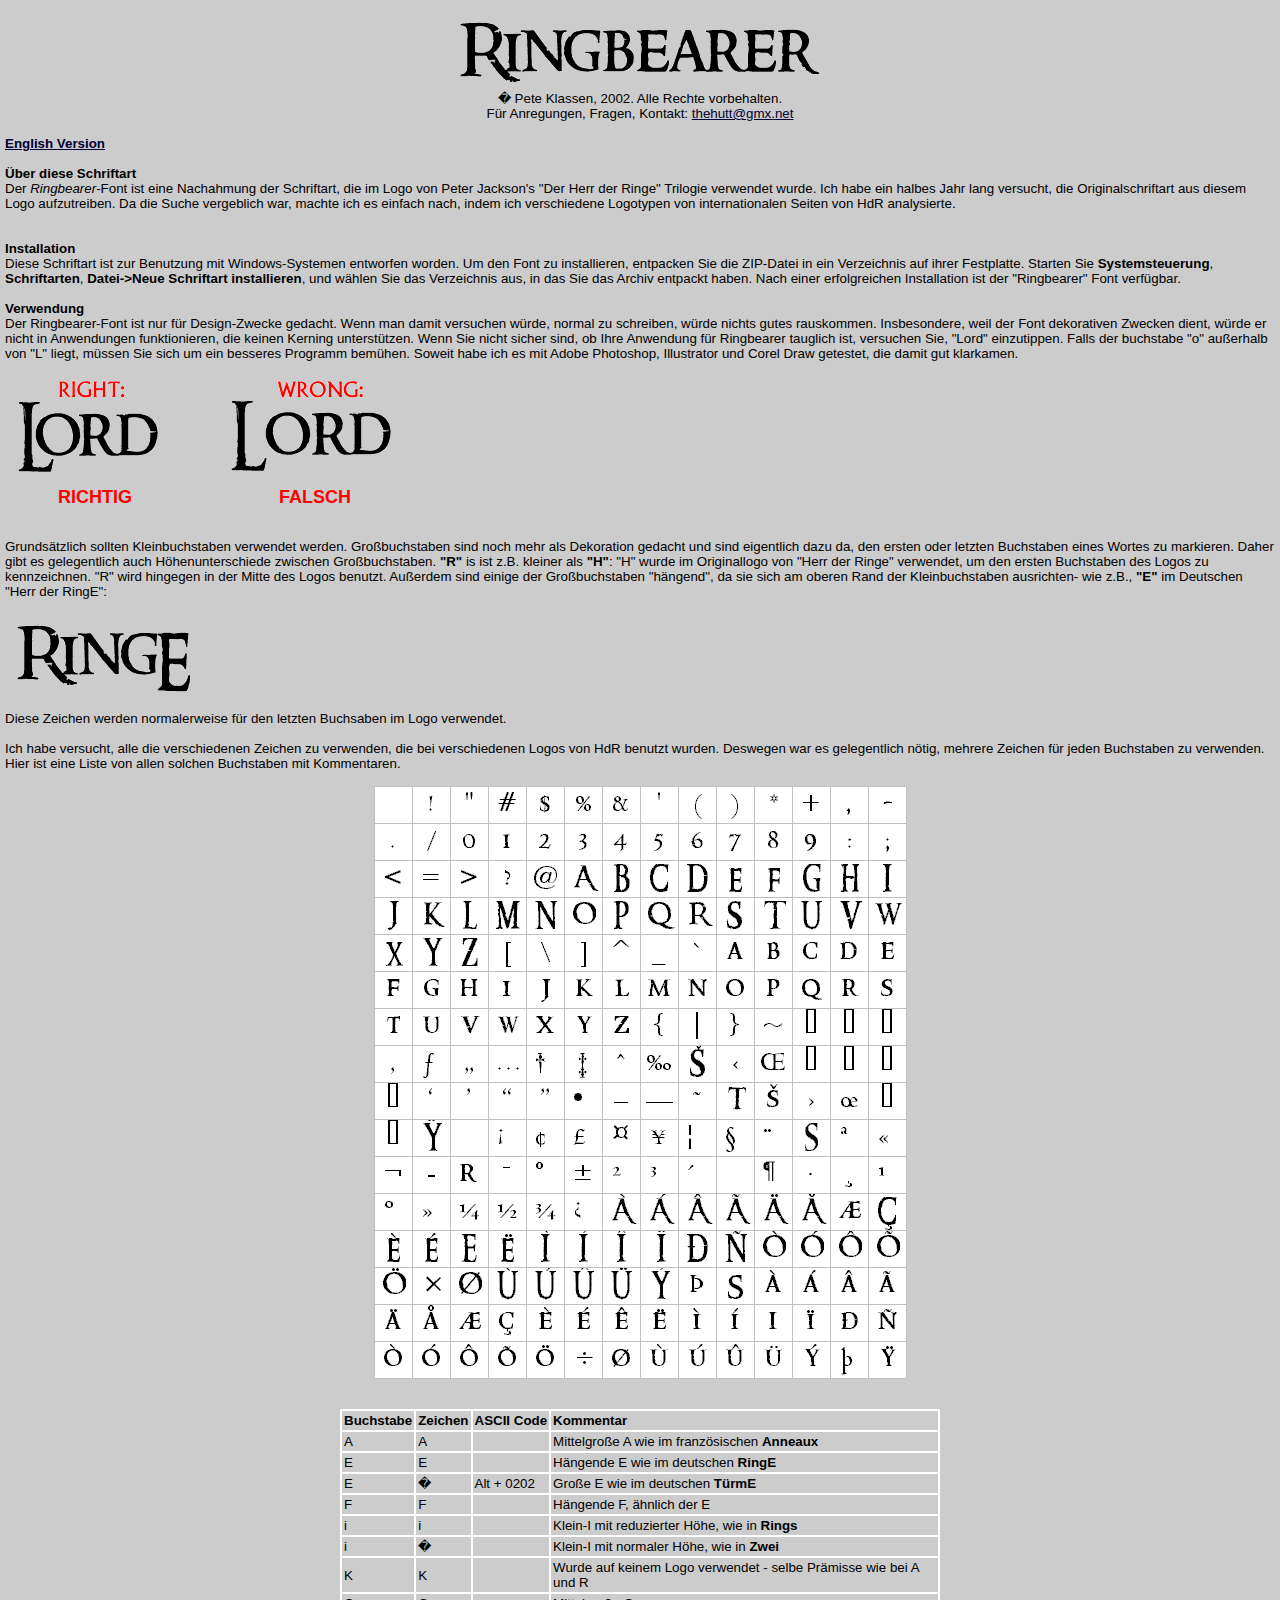
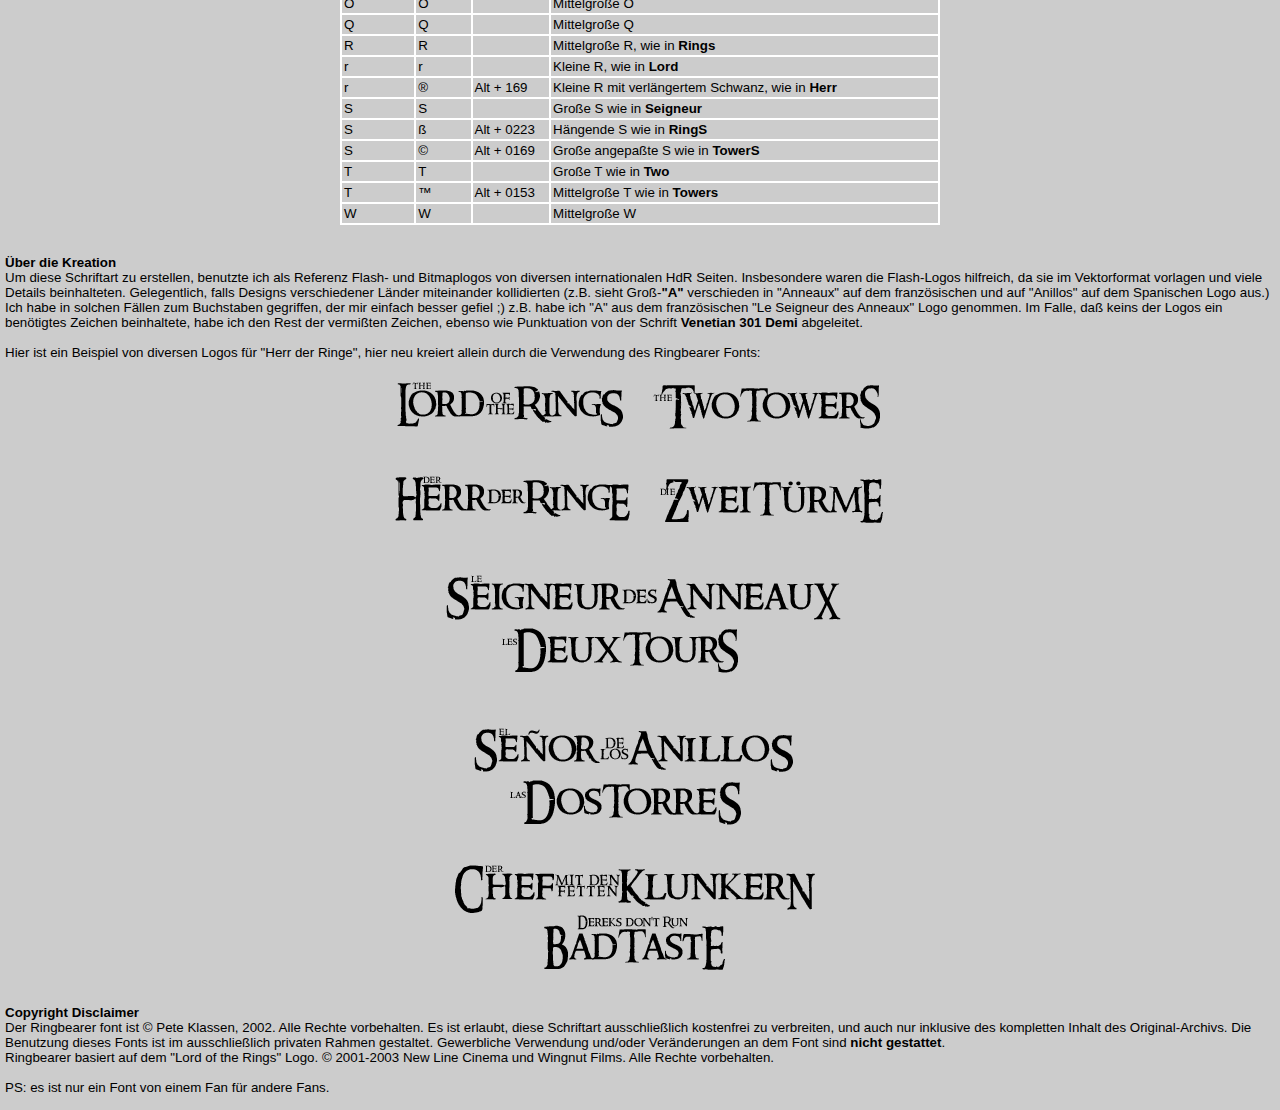
<file: Site/Homepage/Fonte-Ringbearer/liesmich.html>
<html>
<head>
<style type="text/css">
<!--
blabla {}
td {font-size: 10pt; border-width:1pt; border-style:solid; border-color:#FFFFFF;}
.loprof {font-size: 10pt; border-width:0pt; }
-->
</style>

</head>

<body bgcolor="#CCCCCC" text="#000000" alink="#000032" vlink="#000032" link="#000032" topmargin=0 leftmargin=5 marginwidth=5 marginheight=0 style="font-family:Verdana,Arial,Helvetica; font-size: 10pt;">
<br>
<center><img src="./ringbearer.gif" alt="Ringbearer" border="0"><br>
� Pete Klassen, 2002. Alle Rechte vorbehalten.<br>
F&uuml;r Anregungen, Fragen, Kontakt: <a href="mailto:thehutt@gmx.net">thehutt@gmx.net</a>
</center><br>

<b><a href="readme.html">English Version</a></b><br>&nbsp;<br>


<b>&Uuml;ber diese Schriftart</b><br>
Der <i>Ringbearer</i>-Font ist eine Nachahmung der Schriftart, die im Logo von Peter Jackson's "Der Herr der Ringe" Trilogie verwendet wurde. Ich habe ein halbes Jahr lang versucht, die Originalschriftart aus diesem Logo aufzutreiben. Da die Suche vergeblich war, machte ich es einfach nach, indem ich verschiedene Logotypen von internationalen Seiten von HdR analysierte.<br>
<br>&nbsp;<br>
<b>Installation</b><br>
Diese Schriftart ist zur Benutzung mit Windows-Systemen entworfen worden. Um den Font zu installieren, entpacken Sie die ZIP-Datei in ein Verzeichnis auf ihrer Festplatte. Starten Sie <b>Systemsteuerung</b>, <b>Schriftarten</b>, <b>Datei->Neue Schriftart installieren</b>, und w&auml;hlen Sie das Verzeichnis aus, in das Sie das Archiv entpackt haben. Nach einer erfolgreichen Installation ist der "Ringbearer" Font verf&uuml;gbar.

<br>&nbsp;<br>
<b>Verwendung</b><br>
Der Ringbearer-Font ist nur f&uuml;r Design-Zwecke gedacht. Wenn man damit versuchen w&uuml;rde, normal zu schreiben, w&uuml;rde nichts gutes rauskommen. Insbesondere, weil der Font dekorativen Zwecken dient, w&uuml;rde er nicht in Anwendungen funktionieren, die keinen Kerning unterst&uuml;tzen. Wenn Sie nicht sicher sind, ob Ihre Anwendung f&uuml;r Ringbearer tauglich ist, versuchen Sie, "Lord" einzutippen. Falls der buchstabe "o" au&szlig;erhalb von "L" liegt, m&uuml;ssen Sie sich um ein besseres Programm bem&uuml;hen. Soweit habe ich es mit Adobe Photoshop, Illustrator und Corel Draw getestet, die damit gut klarkamen.<br>&nbsp;<br>
<img src="./example1.gif" alt="" border=0><br>
<table width=400 border=0 cellpaddin=0 cellspacing=0><tr><td width=200 class="loprof" align=center><font color="FF0000" size=+1><b>RICHTIG&nbsp;&nbsp;&nbsp;&nbsp;</b></font></td>
<td width=200 align=center class="loprof"><font color="FF0000" size=+1><b>&nbsp;&nbsp;&nbsp;&nbsp;FALSCH</b></font></td></tr></table>
<br>&nbsp;<br>

Grunds&auml;tzlich sollten Kleinbuchstaben verwendet werden. Gro&szlig;buchstaben sind noch mehr als Dekoration gedacht und sind eigentlich dazu da, den ersten oder letzten Buchstaben eines Wortes zu markieren. Daher gibt es gelegentlich auch H&ouml;henunterschiede zwischen Gro&szlig;buchstaben. <b>"R"</b> is ist z.B. kleiner als <b>"H"</b>: "H" wurde im Originallogo von "Herr der Ringe" verwendet, um den ersten Buchstaben des Logos zu kennzeichnen. "R" wird hingegen in der Mitte des Logos benutzt. Au&szlig;erdem sind einige der Gro&szlig;buchstaben "h&auml;ngend", da sie sich am oberen Rand der Kleinbuchstaben ausrichten- wie z.B., <b>"E"</b> im Deutschen "Herr der RingE":<br>&nbsp;<br>
<img src="./example2.gif" alt="" border=0><br>
Diese Zeichen werden normalerweise f&uuml;r den letzten Buchsaben im Logo verwendet.
<br>&nbsp;<br>

Ich habe versucht, alle die verschiedenen Zeichen zu verwenden, die bei verschiedenen Logos von HdR benutzt wurden. Deswegen war es gelegentlich n&ouml;tig, mehrere Zeichen f&uuml;r jeden Buchstaben zu verwenden. Hier ist eine Liste von allen solchen Buchstaben mit Kommentaren.<br>&nbsp;<br>
<center><img src="./alphabet.gif" alt="" border=0></center><br>&nbsp;<br>
<table width=600 cellspacing=0 cellpadding=2 align=center border=0 style="border-width:1pt; border-style:solid; border-color:#FFFFFF; font-color:#FFFFFF;">
<tr><td><b>Buchstabe</b></td><td><b>Zeichen</b></td><td><b>ASCII&nbsp;Code</b></td><td><b>Kommentar</b></td></tr>
<tr><td>A</td><td>A</td><td>&nbsp;</td><td>Mittelgro&szlig;e A wie im franz&ouml;sischen <b>Anneaux</b></td></tr>
<tr><td>E</td><td>E</td><td>&nbsp;</td><td>H&auml;ngende E wie im deutschen <b>RingE</b></td></tr>
<tr><td>E</td><td>�</td><td>Alt + 0202</td><td>Gro&szlig;e E wie im deutschen <b>T&uuml;rmE</b></td></tr>
<tr><td>F</td><td>F</td><td>&nbsp;</td><td>H&auml;ngende F, &auml;hnlich der E</td></tr>
<tr><td>i</td><td>i</td><td>&nbsp;</td><td>Klein-I mit reduzierter H&ouml;he, wie in <b>Rings</b></td></tr>
<tr><td>i</td><td>�</td><td>&nbsp;</td><td>Klein-I mit normaler H&ouml;he, wie in <b>Zwei</b></td></tr>
<tr><td>K</td><td>K</td><td>&nbsp;</td><td>Wurde auf keinem Logo verwendet - selbe Pr&auml;misse wie bei A und R</td></tr>
<tr><td>O</td><td>O</td><td>&nbsp;</td><td>Mittelgro&szlig;e O</td></tr>
<tr><td>Q</td><td>Q</td><td>&nbsp;</td><td>Mittelgro&szlig;e Q</td></tr>
<tr><td>R</td><td>R</td><td>&nbsp;</td><td>Mittelgro&szlig;e R, wie in <b>Rings</b></td></tr>
<tr><td>r</td><td>r</td><td>&nbsp;</td><td>Kleine R, wie in <b>Lord</b></td></tr>
<tr><td>r</td><td>&reg;</td><td>Alt + 169</td><td>Kleine R mit verl&auml;ngertem Schwanz, wie in <b>Herr</b></td></tr>
<tr><td>S</td><td>S</td><td>&nbsp;</td><td>Gro&szlig;e S wie in <b>Seigneur</b></td></tr>
<tr><td>S</td><td>&szlig;</td><td>Alt + 0223</td><td>H&auml;ngende S wie in <b>RingS</b></td></tr>
<tr><td>S</td><td>&copy;</td><td>Alt + 0169</td><td>Gro&szlig;e angepa&szlig;te S wie in <b>TowerS</b></td></tr>
<tr><td>T</td><td>T</td><td>&nbsp;</td><td>Gro&szlig;e T wie in <b>Two</b></td></tr>
<tr><td>T</td><td>&trade;</td><td>Alt + 0153</td><td>Mittelgro&szlig;e T wie in <b>Towers</b></td></tr>
<tr><td>W</td><td>W</td><td>&nbsp;</td><td>Mittelgro&szlig;e W</td></tr>
</table>

<br>&nbsp;<br>
<b>&Uuml;ber die Kreation</b><br>
Um diese Schriftart zu erstellen, benutzte ich als Referenz Flash- und Bitmaplogos von diversen internationalen HdR Seiten. Insbesondere waren die Flash-Logos hilfreich, da sie im Vektorformat vorlagen und viele Details beinhalteten. Gelegentlich, falls Designs verschiedener L&auml;nder miteinander kollidierten (z.B. sieht Gro&szlig;-<b>"A"</b> verschieden in "Anneaux" auf dem franz&ouml;sischen und auf "Anillos" auf dem Spanischen Logo aus.) Ich habe in solchen F&auml;llen zum Buchstaben gegriffen, der mir einfach besser gefiel ;) z.B. habe ich "A" aus dem franz&ouml;sischen "Le Seigneur des Anneaux" Logo genommen.
Im Falle, da&szlig; keins der Logos ein ben&ouml;tigtes Zeichen beinhaltete, habe ich den Rest der vermi&szlig;ten Zeichen, ebenso wie Punktuation  von der Schrift <b>Venetian 301 Demi</b> abgeleitet.
<br>&nbsp;<br>

Hier ist ein Beispiel von diversen Logos f&uuml;r "Herr der Ringe", hier neu kreiert allein durch die Verwendung des Ringbearer Fonts:<br>&nbsp;<br>
<center><img src="./example3.gif" alt="" border=0></center><br>&nbsp;<br>
<b>Copyright Disclaimer</b><br>
Der Ringbearer font ist &copy; Pete Klassen, 2002. Alle Rechte vorbehalten.
Es ist erlaubt, diese Schriftart ausschlie&szlig;lich kostenfrei zu verbreiten, und auch nur inklusive des kompletten Inhalt des Original-Archivs.
Die Benutzung dieses Fonts ist im ausschlie&szlig;lich privaten Rahmen gestaltet. Gewerbliche Verwendung und/oder Ver&auml;nderungen an dem Font sind <b>nicht gestattet</b>.<br>
Ringbearer basiert auf dem "Lord of the Rings" Logo. &copy; 2001-2003 New Line Cinema und Wingnut Films. Alle Rechte vorbehalten.<br>&nbsp;<br>

PS: es ist nur ein Font von einem Fan f&uuml;r andere Fans.<br>&nbsp;<br>

</body>
</html>
</file>
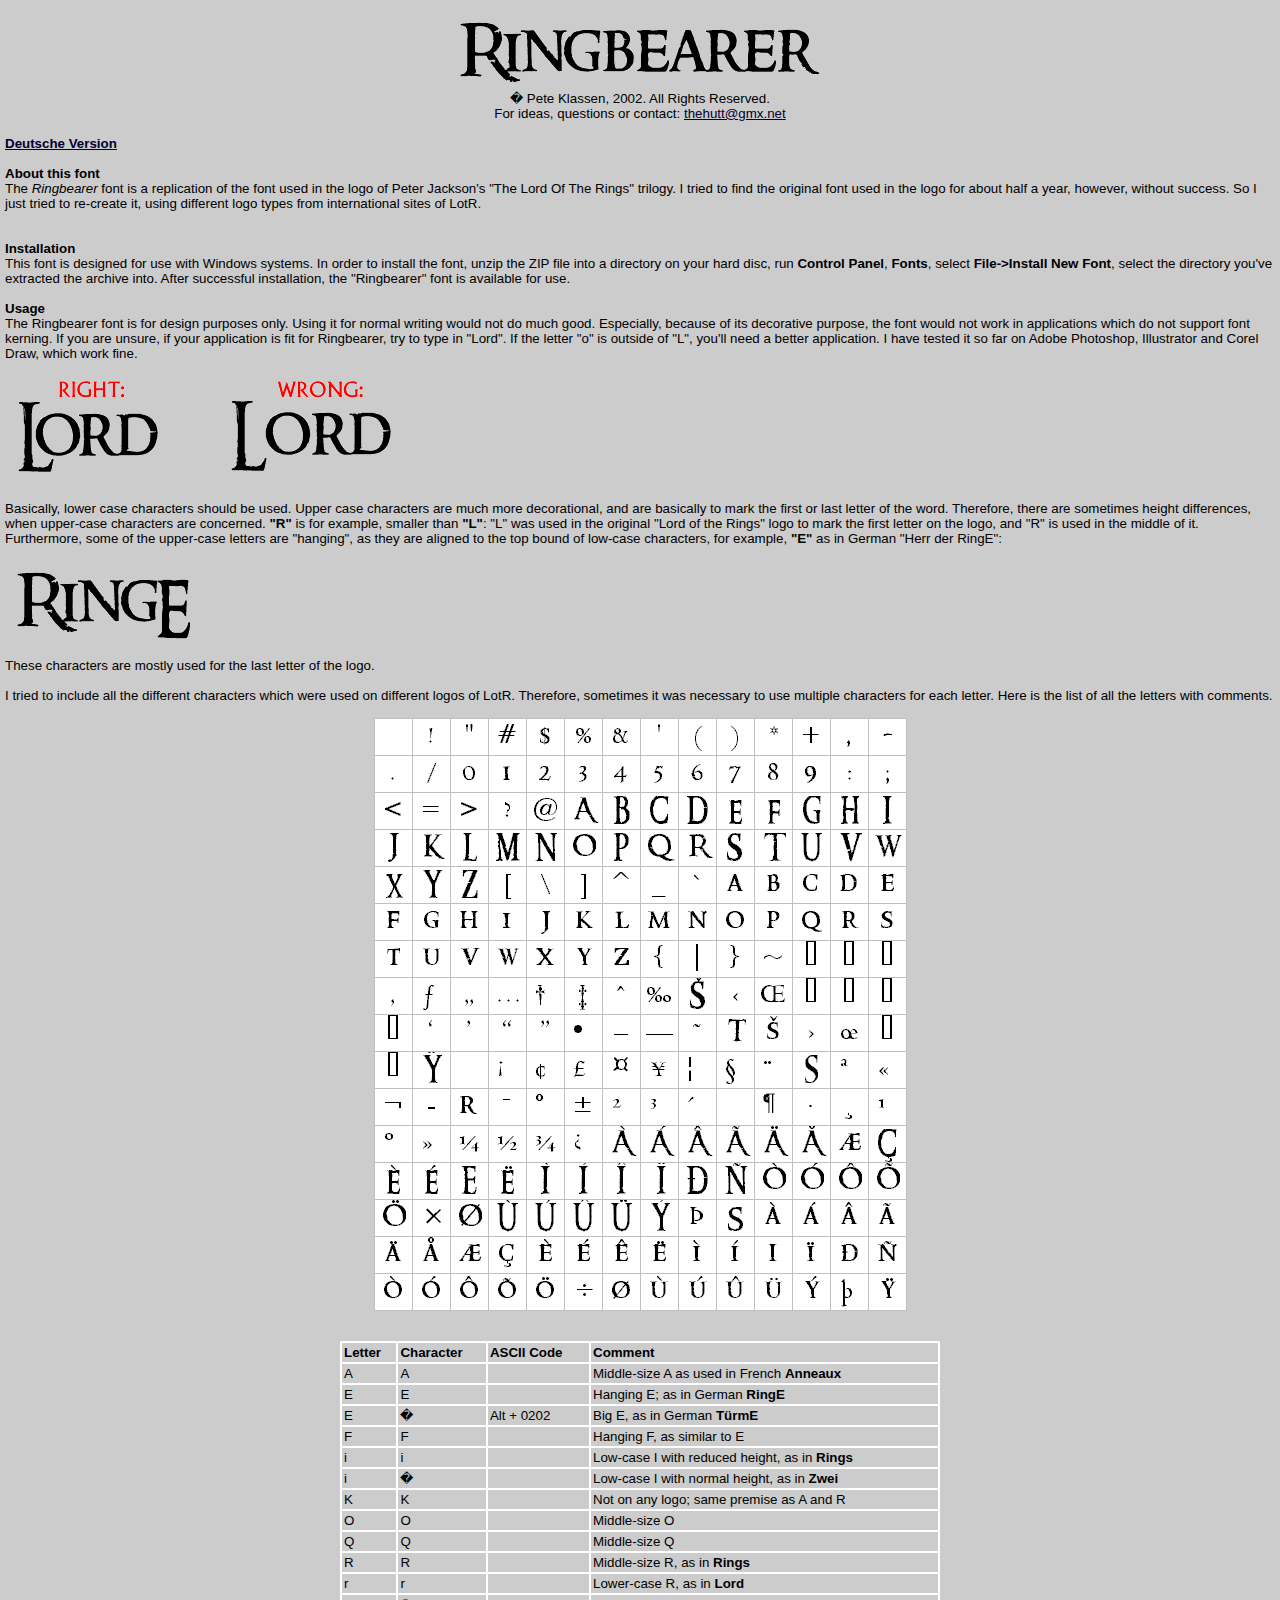
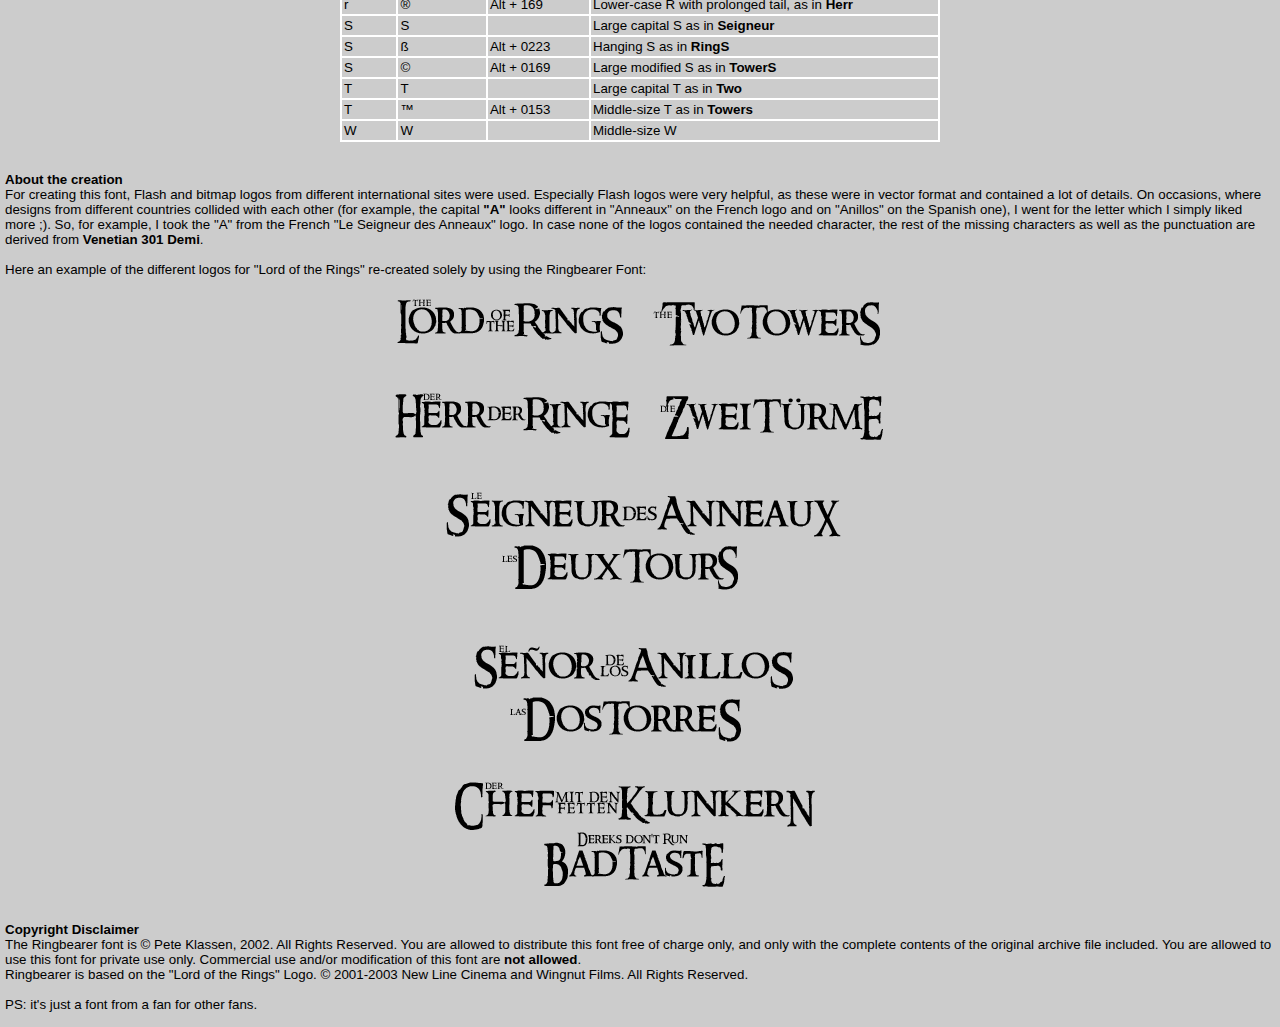
<file: Site/Homepage/Fonte-Ringbearer/readme.html>
<html>
<head>
<style type="text/css">
<!--
blabla {}
td {font-size: 10pt; border-width:1pt; border-style:solid; border-color:#FFFFFF;}
-->
</style>

</head>

<body bgcolor="#CCCCCC" text="#000000" alink="#000032" vlink="#000032" link="#000032" topmargin=0 leftmargin=5 marginwidth=5 marginheight=0 style="font-family:Verdana,Arial,Helvetica; font-size: 10pt;">
<br>
<center><img src="./ringbearer.gif" alt="Ringbearer" border="0"><br>
� Pete Klassen, 2002. All Rights Reserved.<br>
For ideas, questions or contact: <a href="mailto:thehutt@gmx.net">thehutt@gmx.net</a>
</center><br>

<b><a href="liesmich.html">Deutsche Version</a></b><br>&nbsp;<br>


<b>About this font</b><br>
The <i>Ringbearer</i> font is a replication of the font used in the logo of Peter Jackson's "The Lord Of The Rings" trilogy. I tried to find the original font used in the logo for about half a year, however, without success. So I just tried to re-create it, using different logo types from international sites of LotR.<br>
<br>&nbsp;<br>
<b>Installation</b><br>
This font is designed for use with Windows systems. In order to install the font, unzip the ZIP file into a directory on your hard disc, run <b>Control Panel</b>, <b>Fonts</b>, select <b>File->Install New Font</b>, select the directory you've extracted the archive into. After successful installation, the "Ringbearer" font is available for use.
<br>&nbsp;<br>
<b>Usage</b><br>
The Ringbearer font is for design purposes only. Using it for normal writing would not do much good. Especially, because of its decorative purpose, the font would not work in applications which do not support font kerning. If you are unsure, if your application is fit for Ringbearer, try to type in "Lord". If the letter "o" is outside of "L", you'll need a better application. I have tested it so far on Adobe Photoshop, Illustrator and Corel Draw, which work fine.<br>&nbsp;<br>
<img src="./example1.gif" alt="" border=0>
<br>&nbsp;<br>

Basically, lower case characters should be used. Upper case characters are much more decorational, and are basically to mark the first or last letter of the word. Therefore, there are sometimes height differences, when upper-case characters are concerned. <b>"R"</b> is for example, smaller than <b>"L"</b>: "L" was used in the original "Lord of the Rings" logo to mark the first letter on the logo, and "R" is used in the middle of it. Furthermore, some of the upper-case letters are "hanging", as they are aligned to the top bound of low-case characters, for example, <b>"E"</b> as in German "Herr der RingE":<br>&nbsp;<br>
<img src="./example2.gif" alt="" border=0><br>
These characters are mostly used for the last letter of the logo.
<br>&nbsp;<br>

I tried to include all the different characters which were used on different logos of LotR. Therefore, sometimes it was necessary to use multiple characters for each letter. Here is the list of all the letters with comments.<br>&nbsp;<br>
<center><img src="./alphabet.gif" alt="" border=0></center><br>&nbsp;<br>
<table width=600 cellspacing=0 cellpadding=2 align=center border=0 style="border-width:1pt; border-style:solid; border-color:#FFFFFF; font-color:#FFFFFF;">
<tr><td><b>Letter</b></td><td><b>Character</b></td><td><b>ASCII&nbsp;Code</b></td><td><b>Comment</b></td></tr>
<tr><td>A</td><td>A</td><td>&nbsp;</td><td>Middle-size A as used in French <b>Anneaux</b></td></tr>
<tr><td>E</td><td>E</td><td>&nbsp;</td><td>Hanging E; as in German <b>RingE</b></td></tr>
<tr><td>E</td><td>�</td><td>Alt + 0202</td><td>Big E, as in German <b>T&uuml;rmE</b></td></tr>
<tr><td>F</td><td>F</td><td>&nbsp;</td><td>Hanging F, as similar to E</td></tr>
<tr><td>i</td><td>i</td><td>&nbsp;</td><td>Low-case I with reduced height, as in <b>Rings</b></td></tr>
<tr><td>i</td><td>�</td><td>&nbsp;</td><td>Low-case I with normal height, as in <b>Zwei</b></td></tr>
<tr><td>K</td><td>K</td><td>&nbsp;</td><td>Not on any logo; same premise as A and R</td></tr>
<tr><td>O</td><td>O</td><td>&nbsp;</td><td>Middle-size O</td></tr>
<tr><td>Q</td><td>Q</td><td>&nbsp;</td><td>Middle-size Q</td></tr>
<tr><td>R</td><td>R</td><td>&nbsp;</td><td>Middle-size R, as in <b>Rings</b></td></tr>
<tr><td>r</td><td>r</td><td>&nbsp;</td><td>Lower-case R, as in <b>Lord</b></td></tr>
<tr><td>r</td><td>&reg;</td><td>Alt + 169</td><td>Lower-case R with prolonged tail, as in <b>Herr</b></td></tr>
<tr><td>S</td><td>S</td><td>&nbsp;</td><td>Large capital S as in <b>Seigneur</b></td></tr>
<tr><td>S</td><td>&szlig;</td><td>Alt + 0223</td><td>Hanging S as in <b>RingS</b></td></tr>
<tr><td>S</td><td>&copy;</td><td>Alt + 0169</td><td>Large modified S as in <b>TowerS</b></td></tr>
<tr><td>T</td><td>T</td><td>&nbsp;</td><td>Large capital T as in <b>Two</b></td></tr>
<tr><td>T</td><td>&trade;</td><td>Alt + 0153</td><td>Middle-size T as in <b>Towers</b></td></tr>
<tr><td>W</td><td>W</td><td>&nbsp;</td><td>Middle-size W</td></tr>
</table>

<br>&nbsp;<br>
<b>About the creation</b><br>
For creating this font, Flash and bitmap logos from different international sites were used. Especially Flash logos were very helpful, as these were in vector format and contained a lot of details. On occasions, where designs from different countries collided with each other (for example, the capital <b>"A"</b> looks different in "Anneaux" on the French logo and on "Anillos" on the Spanish one), I went for the letter which I simply liked more ;). So, for example, I took the "A" from the French "Le Seigneur des Anneaux" logo.
In case none of the logos contained the needed character, the rest of the missing characters as well as the punctuation are derived from <b>Venetian 301 Demi</b>.
<br>&nbsp;<br>

Here an example of the different logos for "Lord of the Rings" re-created solely by using the Ringbearer Font:<br>&nbsp;<br>
<center><img src="./example3.gif" alt="" border=0></center><br>&nbsp;<br>
<b>Copyright Disclaimer</b><br>
The Ringbearer font is &copy; Pete Klassen, 2002. All Rights Reserved.
You are allowed to distribute this font free of charge only, and only with the complete contents of the original archive file included.
You are allowed to use this font for private use only. Commercial use and/or modification of this font are <b>not allowed</b>.<br>
Ringbearer is based on the "Lord of the Rings" Logo. &copy; 2001-2003 New Line Cinema and Wingnut Films. All Rights Reserved.<br>&nbsp;<br>

PS: it's just a font from a fan for other fans.<br>&nbsp;<br>

</body>
</html>
</file>
